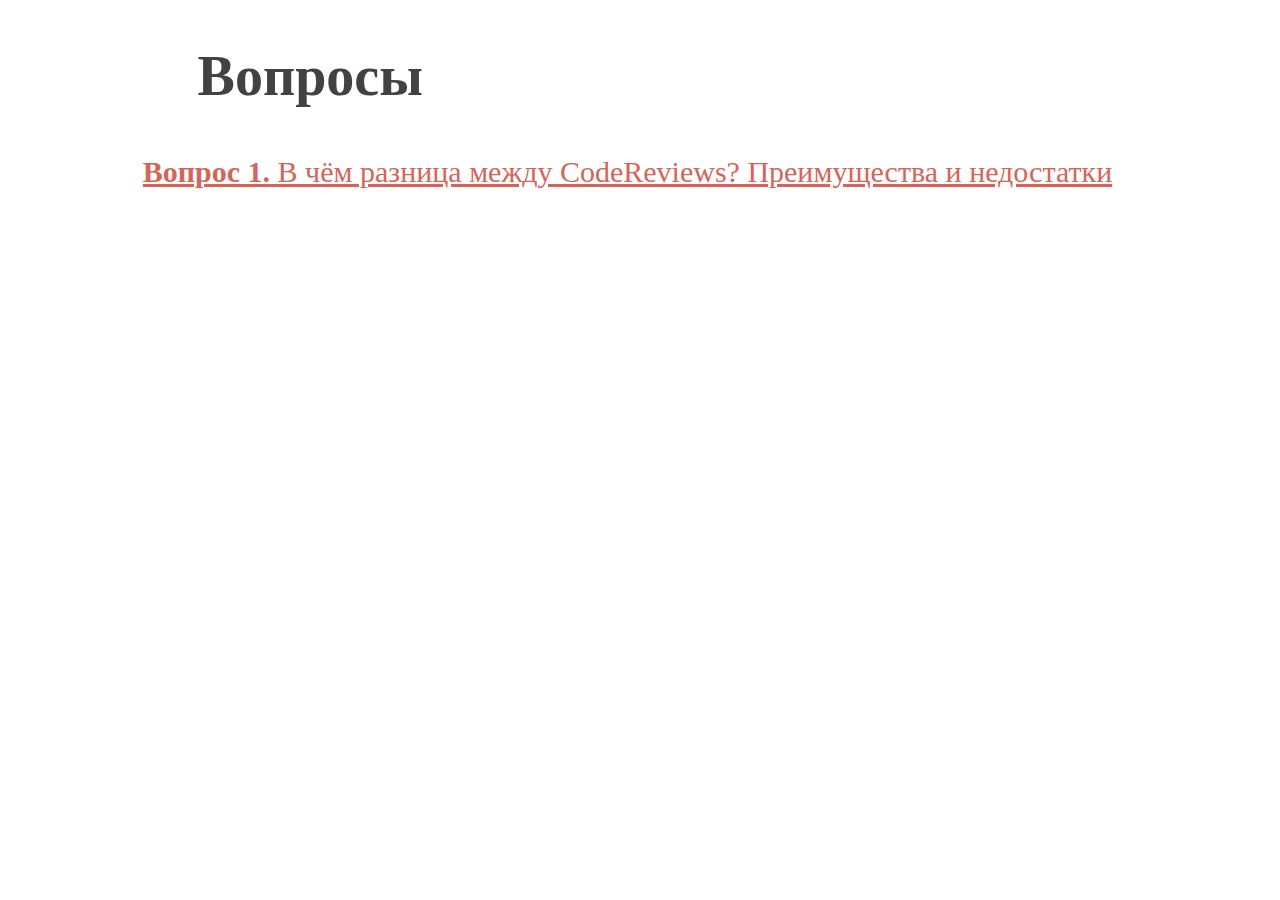
<file: index.html>
<!DOCTYPE html>
<html>
<head>
	<title>Hello!</title>
	<link rel="stylesheet" href="Style.css">
</head>
<body>
	<h2 class="title">Вопросы</h2>
	<ul class="list">
		<li class="itemList"> 
			<a href="task1.html"> <b>Вопрос 1.</b> В чём разница между CodeReviews? Преимущества и недостатки</a>
		</li>
	</ul>
</body>
</html>
</file>
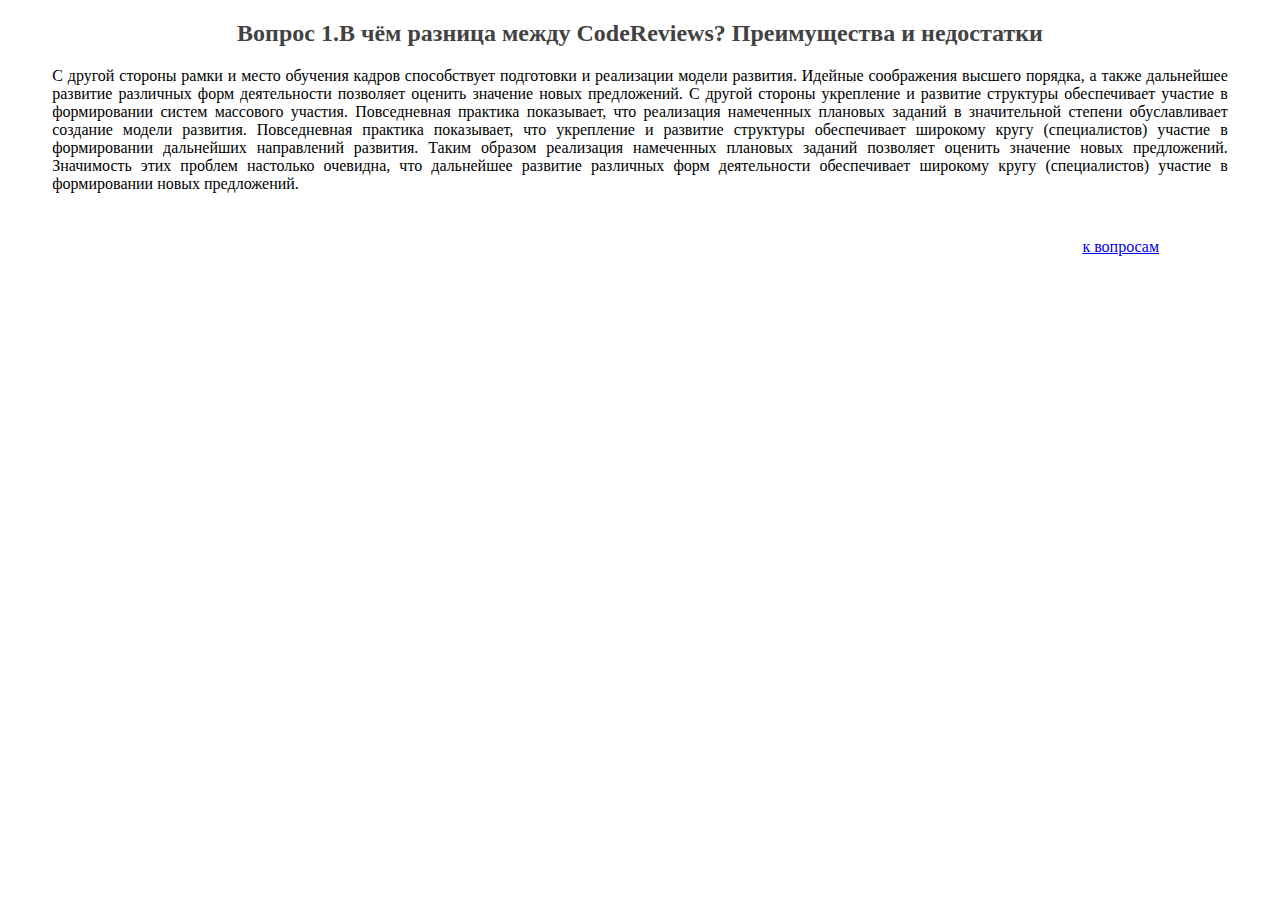
<file: task1.html>
<!DOCTYPE html>
<html>
<head>
	<title>Вопрос 1</title>
	<link rel="stylesheet" href="Style.css">
</head><body>
	<h2 class="taskTitle"><b>Вопрос 1.</b>В чём разница между CodeReviews? Преимущества и недостатки</h2>
	<div class="taskAnswer">
		С другой стороны рамки и место обучения кадров способствует подготовки и реализации модели развития. Идейные соображения высшего порядка, а также дальнейшее развитие различных форм деятельности позволяет оценить значение новых предложений. С другой стороны укрепление и развитие структуры обеспечивает участие в формировании систем массового участия.
Повседневная практика показывает, что реализация намеченных плановых заданий в значительной степени обуславливает создание модели развития. Повседневная практика показывает, что укрепление и развитие структуры обеспечивает широкому кругу (специалистов) участие в формировании дальнейших направлений развития.
Таким образом реализация намеченных плановых заданий позволяет оценить значение новых предложений. Значимость этих проблем настолько очевидна, что дальнейшее развитие различных форм деятельности обеспечивает широкому кругу (специалистов) участие в формировании новых предложений.	</div>
	<a class="taskToMenu" href="index.html">к вопросам</a>
</body>
</html>
</file>
<file: Style.css>
html {}

body {}

.title {
	color: #424242;
	font-size: 56px;
	margin-left: 15%;
	margin-top: 3.5%;
}

.list {
	margin-left: 7.5%;
	margin-right: 7.5%;
	list-style-type: none;
}

.itemList {
	font-size: 30px;
}

.itemList a {
	color: #D56558;
}


.taskTitle {
	text-align: center;
	color: #424242;
}

.taskAnswer {
	margin-left: 3.5%;
	margin-right: 3.5%;
	margin-bottom: 45px;
	text-align: justify;
}

.taskToMenu {
	padding-left: 85%;
}
</file>
